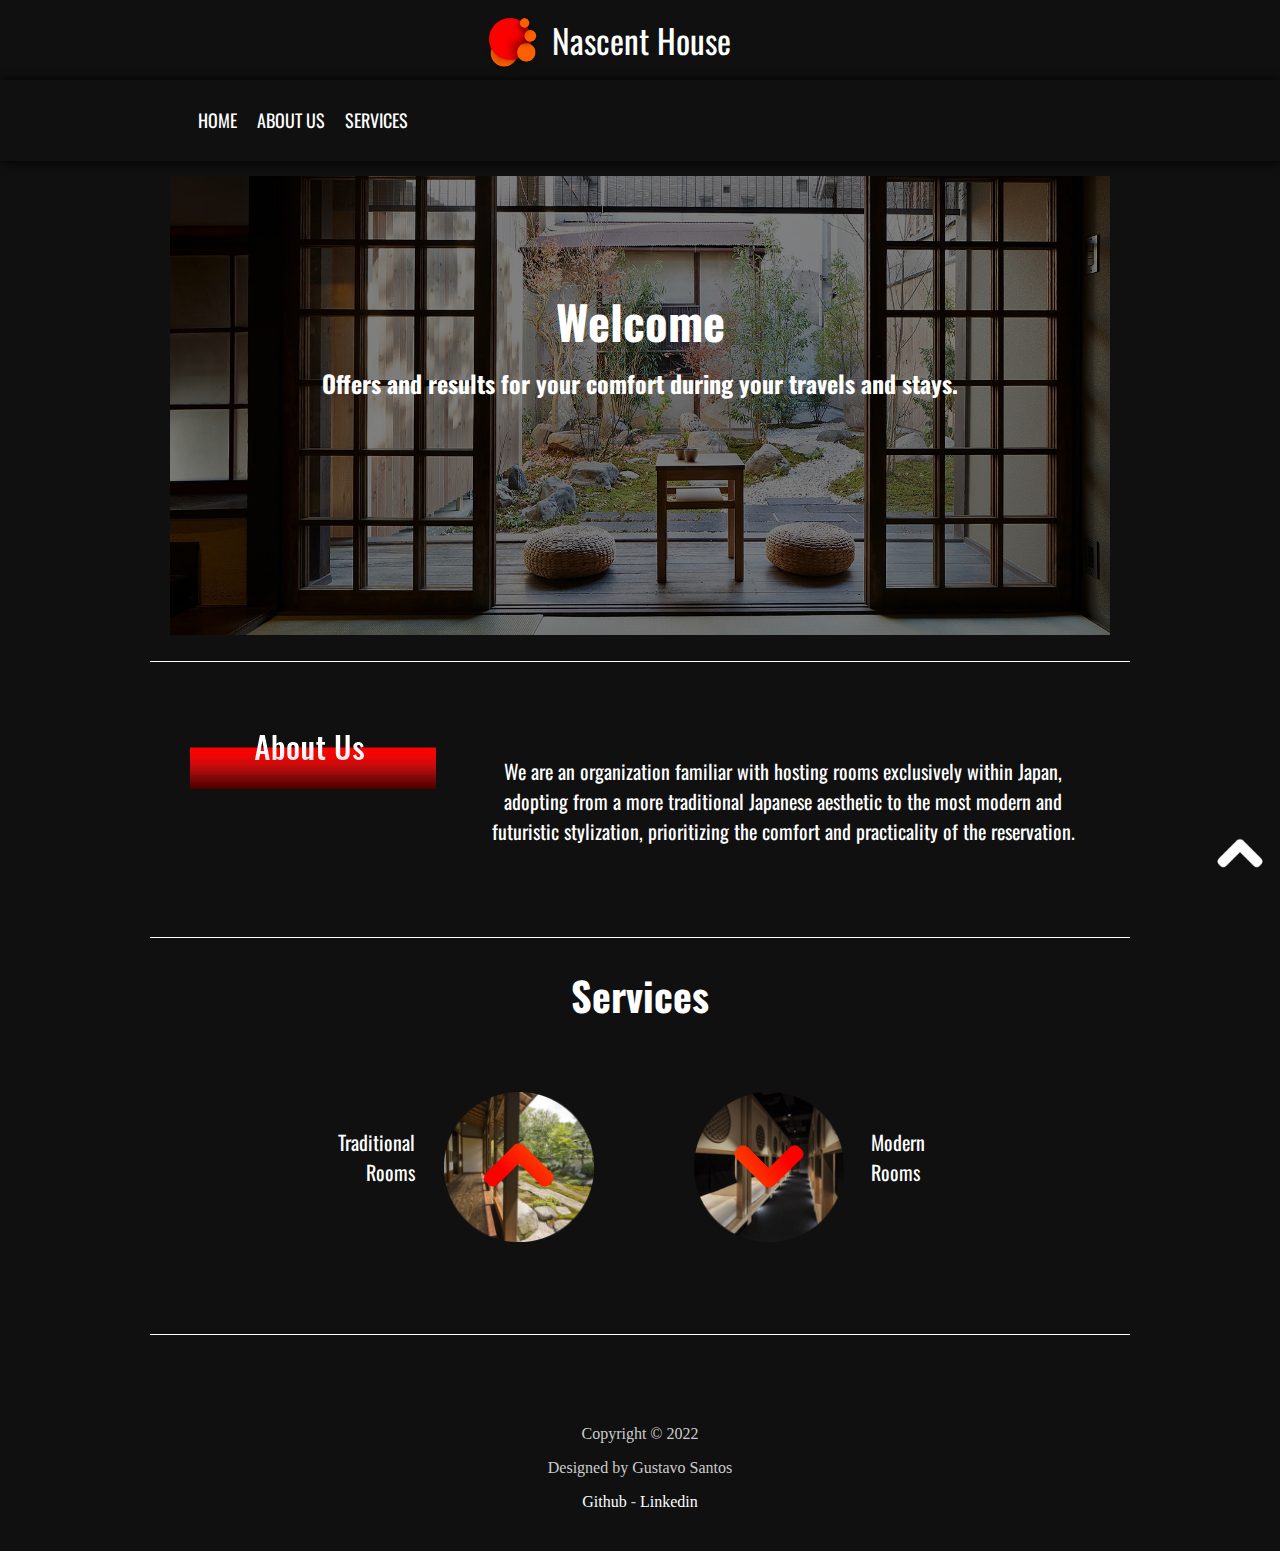
<file: index.html>
<!DOCTYPE html>
<html lang=charset"pt-br">
<head>
    <meta charset="UTF-8"/>
    <title>Nascent House</title>
    <link rel="stylesheet" href="css/myestilo.css">
    <link rel="shortcut icon" href="icon-site.png">
    <style>
    @media (max-width:980px){
        div.mod-info p {
        padding-left: 22px;
        }
    }
    @media (max-width:915px){
        div.mod-info p {
        padding-left: 28px;
        }
    }
    @media (max-width:865px){
    div.about-us {
        height: 200px;
        width: 50%;
        position: relative;
        top: 60px;
    }
    div.about-us p {
        margin: 0px;
        padding-left: 45px;
    }
    section#about-main {
        height: 300px;
    }
    figure.hi-im {
        width: 32.9%;
        position: relative;
        margin: 0px;
        float: left;
        margin-left: 30px;
    }
    div.services {
        height: 413px;
    }
    div.tradi-info {
        margin-top: 190px;
        height: 100px;
        left: 24.5%;
    }
    div.tradi-info p {
        text-align: center;
        margin: 0px;
    }
    div.mod-info {
        height: 80px;
        margin-top: 191px;
        left: 46%;
    }
    div.mod-info p {
        margin: 0px;
        text-align: center;
    }
    figure.modern2 {
        padding-left: 5%;
    }
    }
    @media (max-width:830px){
    div.services {
        height: 670px;
    }
    div.traditional {
        width: 68%;
    }
    div.tradi-info {
        margin-top: 190px;
        height: 100px;
        left: 36%;
    }
    div.modern {
        margin-left: 0px;
        margin-top: 280px;
        width: 57%;
    }
    div.mod-info {
        margin-top: 451px;
        left: 34%;
    }
    figure.modern2 {
        width: 32%;
        padding-left: 72%;
    }
    }
    @media (max-width:785px) {
    div.tradi-info {
        margin-top: 190px;
        height: 100px;
        left: 36%;
    }
    div.mod-info {
        margin-top: 451px;
        left: 34%;
    }    
    }
    @media (max-width:755px){
        div.tradi-info {
        margin-top: 190px;
        height: 100px;
        left: 36.5%;
    }
    div.mod-info {
        margin-top: 451px;
        left: 33.5%;
    }   
    }
    @media (max-width:740px){
    div.about-us {
        height: 200px;
        width: 50%;
        position: relative;
        float: left;
        left: 15%;
        top: 35px;
        margin-left: 50px;
    }
    div.about-us p {
        margin: 0px;
        padding-left: 0px;
    }
    section#about-main {
        height: 330px;
    }
    figure.hi-im {
        width: 34%;
        position: relative;
        margin: 0px;
        float: left;
        margin-left: 30%;
    }    
    div.services {
        height: 670px;
    }
    div.traditional {
        width: 67%;
    }
    div.modern {
        margin-left: 0px;
        margin-top: 280px;
        width: 56%;
    }
    figure.modern2 {
        width: 32%;
        padding-left: 72%;
    }
    }
    @media (max-width:716px){
    section#about-main {
            height: 370px;
    }
    div.services {
        height: 670px;
    }
    div.traditional {
        width: 66%;
    }
    div.modern {
        margin-left: 0px;
        margin-top: 280px;
        width: 55%;
    }
    figure.modern2 {
        width: 32%;
        padding-left: 72%;
    }
    div.mod-info {
        margin-top: 451px;
        left: 32%;
    }   
    }
    @media (max-width:690px) {
        div.mod-info {
        margin-top: 451px;
        left: 31%;
    }   
    }
    @media (max-width:656px) {
        div.mod-info {
        margin-top: 451px;
        left: 30%;
    }   
    }
    @media (max-width:685px){
    div.services {
        height: 670px;
    }
    div.traditional {
        width: 65%;
    }
    div.modern {
        margin-left: 0px;
        margin-top: 280px;
        width: 54%;
    }
    figure.modern2 {
        width: 32%;
        padding-left: 72%;
    }
    }
    @media (max-width:670px){
    figure.hi-im {
        width: 34%;
        position: relative;
        margin: 0px;
        float: left;
        margin-left: 29%;
    }  
    }
    @media (max-width:640px){
        section#about-main {
            height: 390px;
        }
        figure.hi-im {
        width: 34%;
        position: relative;
        margin: 0px;
        float: left;
        margin-left: 28%;
    }  
        div.services {
        height: 670px;
    }
        div.traditional {
        width: 63%;
    }
        div.modern {
        margin-left: 0px;
        margin-top: 280px;
        width: 53%;
    }
        figure.modern2 {
        width: 32%;
        padding-left: 72%;
    }
    }
    @media (max-width:630px){
        div.mod-info {
        margin-top: 451px;
        left: 29%;
    }   
    }
    @media (max-width:609px){
    div.services {
        height: 670px;
    }
    div.traditional {
        width: 63%;
    }
    div.modern {
        margin-left: 0px;
        margin-top: 280px;
        width: 53%;
    }
    figure.modern2 {
        width: 32%;
        padding-left: 72%;
    }
    }
    @media (max-width:580px){
        div.mod-info {
        margin-top: 451px;
        left: 28%;
    }   
    }
    @media (max-width:560px){
    div.services {
        height: 670px;
    }
    div.traditional {
        width: 62%;
    }
    div.modern {
        margin-left: 0px;
        margin-top: 280px;
        width: 52%;
    }
    figure.modern2 {
        width: 32%;
        padding-left: 72%;
    }
    div.mod-info {
        margin-top: 451px;
        left: 27%;
    }   
    }
    @media (max-width:532px){
        section#about-main {
            height: 410px;
        }
        figure.hi-im {
        width: 34%;
        position: relative;
        margin: 0px;
        float: left;
        margin-left: 26%;
    }
        div.services {
        height: 670px;
    }
        div.traditional {
        width: 60%;
    }
        div.modern {
        margin-left: 0px;
        margin-top: 280px;
        width: 50%;
    }
        figure.modern2 {
        width: 32%;
        padding-left: 72%;
    }
    div.mod-info {
        margin-top: 451px;
        left: 25%;
    }   
    }
    @media (max-width:515px){
    div.services {
        height: 670px;
    }
    div.traditional {
        width: 59%;
    }
    div.modern {
        margin-left: 0px;
        margin-top: 280px;
        width: 50%;
    }
    figure.modern2 {
        width: 32%;
        padding-left: 72%;
    }
    div.mod-info {
        margin-top: 451px;
        left: 25%;
    }   
    }
    @media (max-width:480px){
        section#about-main {
            height: 430px;
        }
        figure.hi-im {
        width: 34%;
        position: relative;
        margin: 0px;
        float: left;
        margin-left: 23%;
    }
        div.services {
        height: 670px;
    }
        div.traditional {
        width: 57%;
    }
        div.modern {
        margin-left: 0px;
        margin-top: 280px;
        width: 47%;
    }
        figure.modern2 {
        width: 32%;
        padding-left: 72%;
    }
    div.mod-info {
        margin-top: 451px;
        left: 22%;
    }   
    }
    @media(max-width: 465px){
    .site-name {
        width: 65%;
    }
    .logo {
        width: 35%;
    }
        div.services {
        height: 650px;
    }
        div.traditional {
        width: 55%;
    }
        div.modern {
        margin-left: 0px;
        margin-top: 280px;
        width: 45%;
    }
        figure.modern2 {
        width: 32%;
        padding-left: 72%;
    }
        div.mod-info {
        margin-top: 451px;
        left: 20%;
    }   
        div.tradi-info {
            width: 25.5%;
        }
    }
    @media (max-width:420px){
    div.services {
        height: 670px;
    }
    div.traditional {
        width: 53%;
    }
    div.modern {
        margin-left: 0px;
        margin-top: 280px;
        width: 45%;
    }
    figure.modern2 {
        width: 32%;
        padding-left: 72%;
    }
    div.mod-info {
        margin-top: 451px;
        left: 18%;
    }   
    }
    @media(max-width: 333px){
    .menu ul {
        padding-left: 35px;
    }
    .site-name {
        width: 68%;
    }
    .logo {
        width: 32%;
    }
    }
    </style>
</head>
<body>
    <header id="top1">
    <section id="top">
        <div class="logo">
            <img src="img/header/logoic.png" width="80"/>
        </div>
            <div class="site-name">
                <p>Nascent House</p>
            </div>
    </section>
    </header>
    <main class="col-100 menu-info">
        <div class="header-2">
           <nav class="menu">
               <ul>
                   <li><a href="index.html">Home</a></li>
                   <li><a href="index.html#about-main">About Us</a></li>
                   <li><a href="index.html#services-main">Services</a></li>
               </ul>
            </nav>
        </div>
    </main>
        <main class="body-site">
        <section id="showcase">
            <figure class="showcase-img"><img src="img/body/showcase/showcase-house.jpg">
                <figcaption class="welcome"><h2>Welcome </br><p style="font-family: 'Oswald', sans-serif;
                    font-size: 18pt;">Offers and results for your comfort during your travels and stays.</p></h2></figcaption>
            </figure>
        </section>
        <section id="about-main">
        <div class="hi-im">
        <figure class="hi-im">
            <img src="img/body/about-us/logoic12p.png" height="71">
            <figcaption>
                <img src="img/body/about-us/shadow-hi2.png">
            </figcaption>
        </figure>
        <div class="about-us">
            <p>We are an organization familiar with hosting rooms exclusively within Japan, adopting from a more traditional Japanese aesthetic to the most modern and futuristic stylization, prioritizing the comfort and practicality of the reservation.</p>
        </div>
        </div>
        </section>
        <section id="services-main">
        <div class="services">
                <h1>Services</h1>
                <div class="traditional">
                <figure class="traditional2"><img src="img/body/services/traditional-icon.png" width="150">
                <figcaption>
                    <a href="traditional-rooms.html">
                    <img src="img/body/services/arrow-up2.png" width="70">
                    </a>
                </figcaption>
                </figure>
                </div>
                <div class="modern">
                <figure class="modern2">
                    <img src="img/body/services/modern-icon.png" width="150">
                <figcaption>
                    <a href="modern-rooms.html">
                    <img src="img/body/services/arrow-down2.png" width="70">
                    </a>
                </figcaption>
                </figure>
                </div>
                <div class="info-serv">
                    <div class="tradi-info">
                        <p>Traditional</br>Rooms</p>
                    </div>
                    <div class="mod-info">
                        <p>Modern</br>Rooms</p>
                    </div>
                </div>
        </div>
        </section>
        <div id="go-top">
            <a href="index.html#top">
            <img src="img/body/services/arrow-up.png" width="60">
            </a>
        </div>
        <footer>
        <P>Copyright © 2022</P>
        <p>Designed by Gustavo Santos</p>
        <p><a href="https://github.com/difarse">Github </a>- <a href="https://www.linkedin.com/in/gustavo-santos-b78b32196/">Linkedin</a></p>
        </footer>
        </main>
</body>
</html>
</file>
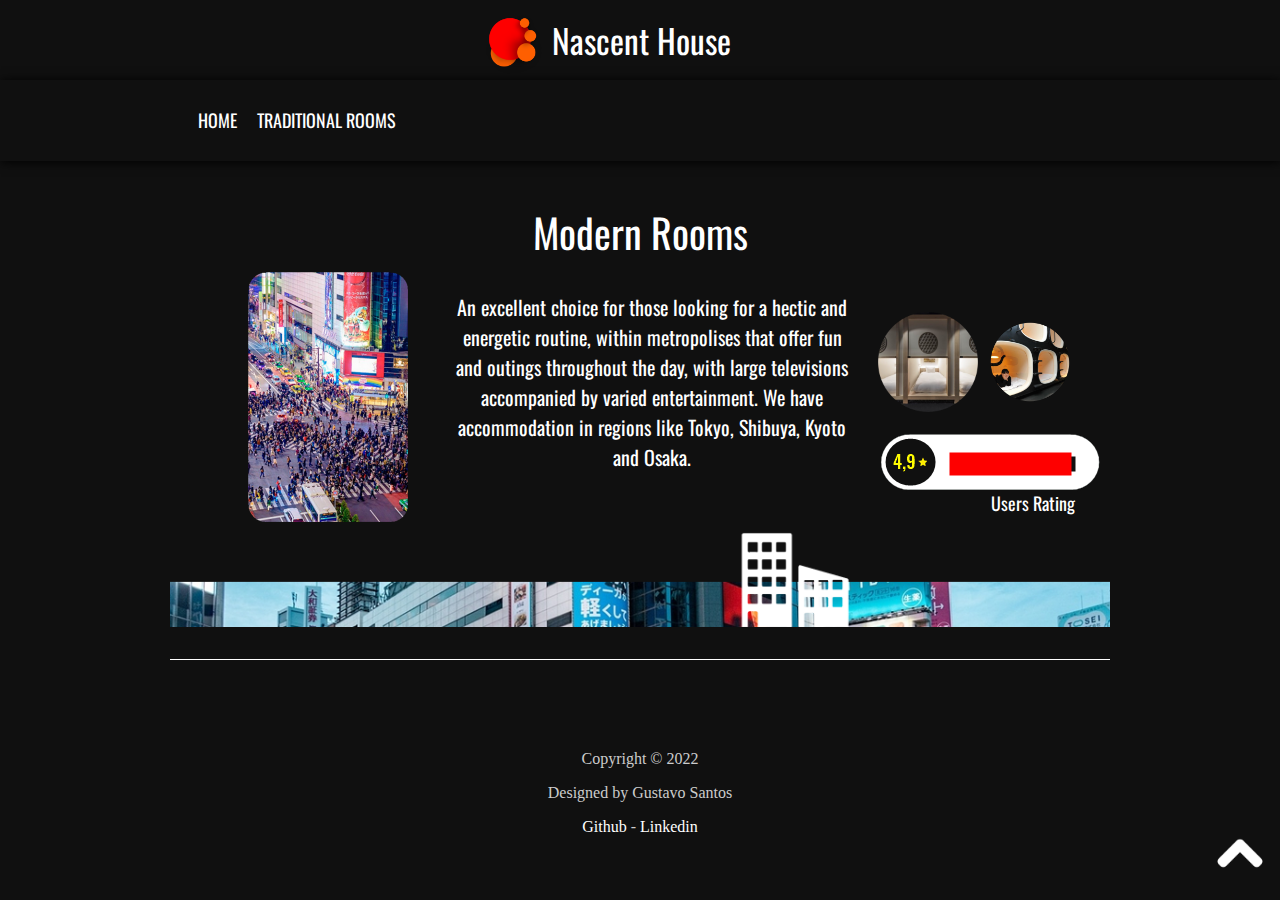
<file: modern-rooms.html>
<!DOCTYPE html>
<html lang=charset"pt-br">
<head>
    <meta charset="UTF-8"/>
    <title>Nascent House</title>
    <link rel="stylesheet" href="css/myestilo.css">
    <link rel="shortcut icon" href="icon-site.png">
    <style>
    @media (max-width:955px){
        div.main-title p {
        padding-left: 20px;
        }
        div.img-info {
        top: 290px;
        width: 40%;
        height: 250px;
        }
        div.img-info img {
        float: right;
        }
        div.mini-img {
        top: 290px;
        margin-left: 450px;
        }
        div.mini-img2 {
        top: 290px;
        margin-left: 585px;
        }
        div.checkouts {
        margin-left: 475px;
        top: 400px;
        }
        div.subtitle-check {
        top: 440px;
        left: 575px;
        }
        div.long-img {
        height: 150px;
        }
        div.long-img {
        opacity: 0;
        }
        div.divisor {
            margin-top: 180px;
        }
        footer p {
            padding-right: 30px;
        }
    }
    @media (max-width:890px) {
        div.main-title p {
            padding-left: 0px;
            padding-right: 11%;
        }
        div.desc-info {
            margin-left: 220px;
        }
        div.img-info {
        top: 290px;
        width: 35%;
        height: 250px;
        }
        div.img-info img {
        float: right;
        }
        div.mini-img {
        top: 290px;
        margin-left: 400px;
        }
        div.mini-img2 {
        top: 290px;
        margin-left: 535px;
        }
        div.checkouts {
        margin-left: 425px;
        top: 400px;
        }
        div.subtitle-check {
        top: 440px;
        left: 525px;
        }
        div.long-img {
        height: 150px;
        }
        div.long-img {
        top: 280px;
        }
        div.divisor {
            margin-top: 180px;
        }
        footer p {
            padding-right: 90px;
        }
    }    
    @media (max-width:840px) {
        div.main-title p {
            padding-left: 0px;
            padding-right: 15%;
        }
        div.desc-info {
        margin-left: 200px;
        }
        div.img-info {
        top: 290px;
        width: 32%;
        height: 250px;
        }
        div.img-info img {
        float: right;
        }
        div.mini-img {
        top: 290px;
        margin-left: 372px;
        }
        div.mini-img2 {
        top: 290px;
        margin-left: 508px;
        }
        div.checkouts {
        margin-left: 398px;
        top: 400px;
        }
        div.subtitle-check {
        top: 440px;
        left: 498px;
        }
        div.long-img {
        height: 150px;
        }
        div.long-img {
        top: 280px;
        }
        div.divisor {
            margin-top: 180px;
        }  
        footer p {
            padding-right: 140px;
        }
    }
    @media (max-width:800px) {
        div.main-title p {
            padding-left: 0px;
            padding-right: 17%;
        }
        div.desc-info {
        margin-left: 190px;
        }
        div.img-info {
        top: 290px;
        width: 31%;
        height: 250px;
        }
        div.img-info img {
        float: right;
        }
        div.mini-img {
        top: 290px;
        margin-left: 362px;
        }
        div.mini-img2 {
        top: 290px;
        margin-left: 498px;
        }
        div.checkouts {
        margin-left: 388px;
        top: 400px;
        }
        div.subtitle-check {
        top: 440px;
        left: 488px;
        }
        div.long-img {
        height: 150px;
        }
        div.long-img {
        top: 280px;
        }
        div.divisor {
            margin-top: 180px;
        }     
    }
    @media (max-width: 750px) {
        div.main-title p {
            padding-left: 0px;
            padding-right: 22%;
        }
        div.desc-info {
        margin-left: 170px;
        }
        div.img-info {
        top: 290px;
        width: 29%;
        height: 250px;
        }
        div.img-info img {
        float: right;
        }
        div.mini-img {
        top: 290px;
        margin-left: 342px;
        }
        div.mini-img2 {
        top: 290px;
        margin-left: 478px;
        }
        div.checkouts {
        margin-left: 368px;
        top: 400px;
        }
        div.subtitle-check {
        top: 440px;
        left: 468px;
        }
        div.long-img {
        height: 150px;
        }
        div.long-img {
        top: 280px;
        }
        div.divisor {
            margin-top: 180px;
        }
        footer p {
            padding-right: 230px;
        }
    }
    @media (max-width: 700px) {
        div.main-title p {
        padding-left: 0px;
        padding-right: 30%;
        }
        div.desc-info {
        margin-left: 130px;
        }
        div.img-info {
        top: 290px;
        width: 25%;
        height: 250px;
        }
        div.img-info img {
        float: right;
        }
        div.mini-img {
        top: 290px;
        margin-left: 303px;
        }
        div.mini-img2 {
        top: 290px;
        margin-left: 439px;
        }
        div.checkouts {
        margin-left: 329px;
        top: 400px;
        }
        div.subtitle-check {
        top: 440px;
        left: 429px;
        }
        div.long-img {
        height: 150px;
        }
        div.long-img {
        top: 280px;
        }
        div.divisor {
            margin-top: 180px;
        }    
        footer p {
            padding-right: 300px;
        }
    }
    @media (max-width: 640px) {
        div.main-title p {
        padding-left: 0px;
        padding-right: 36%;
        }
        div.desc-info {
        margin-left: 100px;
        }
        div.img-info {
        top: 290px;
        width: 22%;
        height: 250px;
        }
        div.img-info img {
        float: right;
        }
        div.mini-img {
        top: 290px;
        margin-left: 275px;
        }
        div.mini-img2 {
        top: 290px;
        margin-left: 410px;
        }
        div.checkouts {
        margin-left: 301px;
        top: 400px;
        }
        div.subtitle-check {
        top: 440px;
        left: 400px;
        }
        div.long-img {
        height: 150px;
        }
        div.long-img {
        top: 280px;
        }
        div.divisor {
            margin-top: 180px;
        }    
        footer p {
            padding-right: 370px;
        }
    }
    @media (max-width: 570px) {
        div.main-title p {
        padding-left: 0px;
        padding-right: 43%;
        }
        div.desc-info {
        margin-left: 70px;
        }
        div.img-info {
        top: 290px;
        width: 19%;
        height: 250px;
        }
        div.img-info img {
        float: right;
        }
        div.mini-img {
        top: 290px;
        margin-left: 247px;
        }
        div.mini-img2 {
        top: 290px;
        margin-left: 382px;
        }
        div.checkouts {
        margin-left: 272px;
        top: 400px;
        }
        div.subtitle-check {
        top: 440px;
        left: 373px;
        }
        div.long-img {
        height: 150px;
        }
        div.long-img {
        top: 280px;
        }
        div.divisor {
            margin-top: 180px;
        }    
        footer p {
            padding-right: 420px;
        }
    }
    @media (max-width: 520px) {
        div.main-title p {
        padding-left: 0px;
        padding-right: 49%;
        }
        div.desc-info {
        margin-left: 40px;
        }
        div.img-info {
        top: 290px;
        width: 16%;
        height: 250px;
        }
        div.img-info img {
        float: right;
        }
        div.mini-img {
        top: 290px;
        margin-left: 218px;
        }
        div.mini-img2 {
        top: 290px;
        margin-left: 353px;
        }
        div.checkouts {
        margin-left: 244px;
        top: 400px;
        }
        div.subtitle-check {
        top: 440px;
        left: 343px;
        }
        div.long-img {
        height: 150px;
        }
        div.long-img {
        top: 280px;
        }
        div.divisor {
            margin-top: 180px;
        }    
        footer p {
            padding-right: 450px;
        }
    }
    @media (max-width: 490px) {
        div.main-title p {
        padding-left: 0px;
        padding-right: 51%;
        }
        div.desc-info {
        margin-left: 30px;
        }
        div.img-info {
        top: 290px;
        width: 15%;
        height: 250px;
        }
        div.img-info img {
        float: right;
        }
        div.mini-img {
        top: 290px;
        margin-left: 209px;
        }
        div.mini-img2 {
        top: 290px;
        margin-left: 344px;
        }
        div.checkouts {
        margin-left: 235px;
        top: 400px;
        }
        div.subtitle-check {
        top: 440px;
        left: 335px;
        }
        div.long-img {
        height: 150px;
        }
        div.long-img {
        top: 280px;
        }
        div.divisor {
            margin-top: 180px;
        }   
        footer p {
            padding-right: 470px;
        } 
    }
    @media (max-width: 480px) {
        div.main-title p {
        padding-left: 0px;
        padding-right: 53%;
        }
        div.desc-info {
        margin-left: 20px;
        }
        div.img-info {
        top: 290px;
        width: 12%;
        height: 250px;
        }
        div.img-info img {
        float: right;
        }
        div.mini-img {
        top: 290px;
        margin-left: 183px;
        }
        div.mini-img2 {
        top: 290px;
        margin-left: 319px;
        }
        div.checkouts {
        margin-left: 205px;
        top: 400px;
        }
        div.subtitle-check {
        top: 440px;
        left: 305px;
        }
        div.long-img {
        height: 150px;
        }
        div.long-img {
        top: 280px;
        }
        div.divisor {
            margin-top: 180px;
        } 
        footer p {
            padding-right: 500px;
        }
    }
    </style>
    <body>
</head>
<body>
    <header id="top1">
        <section id="top">
            <div class="logo">
                <img src="img/header/logoic.png" width="80"/>
            </div>
                <div class="site-name">
                    <p>Nascent House</p>
                </div>
        </section>
        </header>
        <main class="col-100 menu-info">
            <div class="header-2">
               <nav class="menu">
                   <ul>
                       <li><a href="index.html">Home</a></li>
                       <li><a href="traditional-rooms.html">Traditional Rooms</a></li>
                   </ul>
                </nav>
            </div>
        </main>
        <main class="body-rooms">
            <div class="main-title">
            <p>Modern Rooms</p>
            </div>
            <div class="info-rooms">
                <div class="desc-info">
                    <p>An excellent choice for those looking for a hectic and energetic routine, within metropolises that offer fun and outings throughout the day, with large televisions accompanied by varied entertainment. We have accommodation in regions like Tokyo, Shibuya, Kyoto and Osaka.</p>
                </div>
                <div class="img-info">
                    <img src="img/modern-rooms/img-verticall.png">
                </div>
                <div class="mini-img">
                    <img src="img/modern-rooms/modern-1.png" width="100">
                </div>
                <div class="mini-img2">
                    <img src="img/modern-rooms/modern-2.png" width="80">
                </div>
                <div class="subtitle-check">
                    <p><a href="">Users Rating</a></p>
                </div>
                <div class="checkouts">
                    <img src="img/modern-rooms/client-check232.png">
                </div>
            </div>
            <div class="long-img">
                <img src="img/modern-rooms/img-horizontal2.png">
            </div>
            <div class="divisor">
                <br/>
            </div>
            <div id="go-top">
                <a href="modern-rooms.html#top">
                <img src="img/body/services/arrow-up.png" width="60">
                </a>
            </div>
    <footer>
        <P>Copyright © 2022</P>
        <p>Designed by Gustavo Santos</p>
        <p><a href="https://github.com/difarse">Github </a>- <a href="https://www.linkedin.com/in/gustavo-santos-b78b32196/">Linkedin</a></p>
    </footer>
    </main>
</body>
</html>
</file>
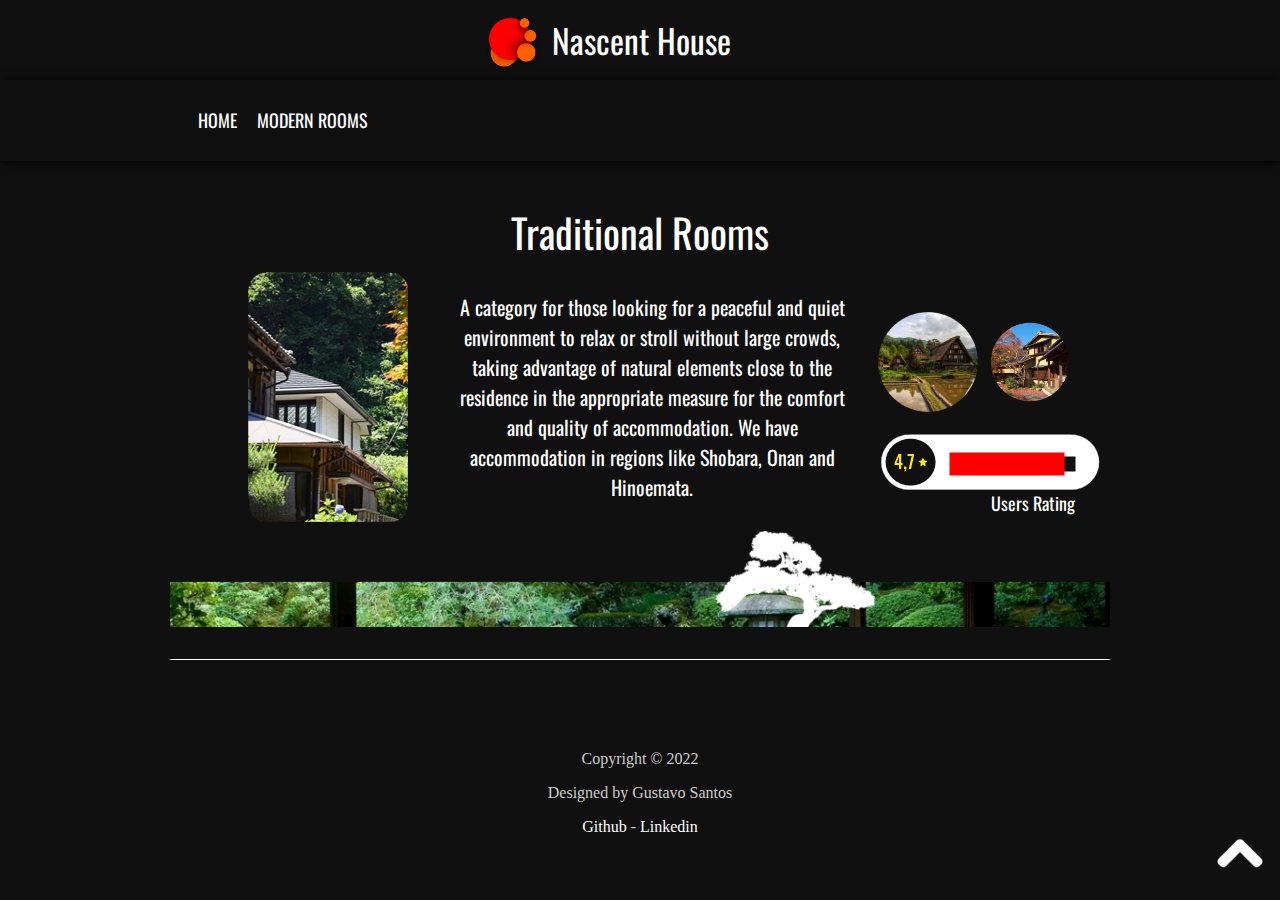
<file: traditional-rooms.html>
<!DOCTYPE html>
<html lang=charset"pt-br">
<head>
    <meta charset="UTF-8"/>
    <title>Nascent House - Traditional Rooms</title>
    <link rel="stylesheet" href="css/myestilo.css">
    <link rel="shortcut icon" href="icon-site.png">
    <style>
    @media (max-width:955px){
        div.main-title p {
        padding-left: 20px;
        }
        div.img-info {
        top: 290px;
        width: 40%;
        height: 250px;
        }
        div.img-info img {
        float: right;
        }
        div.mini-img {
        top: 290px;
        margin-left: 450px;
        }
        div.mini-img2 {
        top: 290px;
        margin-left: 585px;
        }
        div.checkouts {
        margin-left: 475px;
        top: 400px;
        }
        div.subtitle-check {
        top: 440px;
        left: 575px;
        }
        div.long-img {
        height: 150px;
        }
        div.long-img {
        opacity: 0;
        }
        div.divisor {
            margin-top: 180px;
        }
        footer p {
            padding-right: 30px;
        }
    }
    @media (max-width:890px) {
        div.main-title p {
            padding-left: 0px;
            padding-right: 11%;
        }
        div.desc-info {
            margin-left: 220px;
        }
        div.img-info {
        top: 290px;
        width: 35%;
        height: 250px;
        }
        div.img-info img {
        float: right;
        }
        div.mini-img {
        top: 290px;
        margin-left: 400px;
        }
        div.mini-img2 {
        top: 290px;
        margin-left: 535px;
        }
        div.checkouts {
        margin-left: 425px;
        top: 400px;
        }
        div.subtitle-check {
        top: 440px;
        left: 525px;
        }
        div.long-img {
        height: 150px;
        }
        div.long-img {
        top: 280px;
        }
        div.divisor {
            margin-top: 180px;
        }
        footer p {
            padding-right: 90px;
        }
    }    
    @media (max-width:840px) {
        div.main-title p {
            padding-left: 0px;
            padding-right: 15%;
        }
        div.desc-info {
        margin-left: 200px;
        }
        div.img-info {
        top: 290px;
        width: 32%;
        height: 250px;
        }
        div.img-info img {
        float: right;
        }
        div.mini-img {
        top: 290px;
        margin-left: 372px;
        }
        div.mini-img2 {
        top: 290px;
        margin-left: 508px;
        }
        div.checkouts {
        margin-left: 398px;
        top: 400px;
        }
        div.subtitle-check {
        top: 440px;
        left: 498px;
        }
        div.long-img {
        height: 150px;
        }
        div.long-img {
        top: 280px;
        }
        div.divisor {
            margin-top: 180px;
        }  
        footer p {
            padding-right: 140px;
        }
    }
    @media (max-width:800px) {
        div.main-title p {
            padding-left: 0px;
            padding-right: 17%;
        }
        div.desc-info {
        margin-left: 190px;
        }
        div.img-info {
        top: 290px;
        width: 31%;
        height: 250px;
        }
        div.img-info img {
        float: right;
        }
        div.mini-img {
        top: 290px;
        margin-left: 362px;
        }
        div.mini-img2 {
        top: 290px;
        margin-left: 498px;
        }
        div.checkouts {
        margin-left: 388px;
        top: 400px;
        }
        div.subtitle-check {
        top: 440px;
        left: 488px;
        }
        div.long-img {
        height: 150px;
        }
        div.long-img {
        top: 280px;
        }
        div.divisor {
            margin-top: 180px;
        }     
    }
    @media (max-width: 750px) {
        div.main-title p {
            padding-left: 0px;
            padding-right: 22%;
        }
        div.desc-info {
        margin-left: 170px;
        }
        div.img-info {
        top: 290px;
        width: 29%;
        height: 250px;
        }
        div.img-info img {
        float: right;
        }
        div.mini-img {
        top: 290px;
        margin-left: 342px;
        }
        div.mini-img2 {
        top: 290px;
        margin-left: 478px;
        }
        div.checkouts {
        margin-left: 368px;
        top: 400px;
        }
        div.subtitle-check {
        top: 440px;
        left: 468px;
        }
        div.long-img {
        height: 150px;
        }
        div.long-img {
        top: 280px;
        }
        div.divisor {
            margin-top: 180px;
        }
        footer p {
            padding-right: 230px;
        }
    }
    @media (max-width: 700px) {
        div.main-title p {
        padding-left: 0px;
        padding-right: 30%;
        }
        div.desc-info {
        margin-left: 130px;
        }
        div.img-info {
        top: 290px;
        width: 25%;
        height: 250px;
        }
        div.img-info img {
        float: right;
        }
        div.mini-img {
        top: 290px;
        margin-left: 303px;
        }
        div.mini-img2 {
        top: 290px;
        margin-left: 439px;
        }
        div.checkouts {
        margin-left: 329px;
        top: 400px;
        }
        div.subtitle-check {
        top: 440px;
        left: 429px;
        }
        div.long-img {
        height: 150px;
        }
        div.long-img {
        top: 280px;
        }
        div.divisor {
            margin-top: 180px;
        }    
        footer p {
            padding-right: 300px;
        }
    }
    @media (max-width: 640px) {
        div.main-title p {
        padding-left: 0px;
        padding-right: 36%;
        }
        div.desc-info {
        margin-left: 100px;
        }
        div.img-info {
        top: 290px;
        width: 22%;
        height: 250px;
        }
        div.img-info img {
        float: right;
        }
        div.mini-img {
        top: 290px;
        margin-left: 275px;
        }
        div.mini-img2 {
        top: 290px;
        margin-left: 410px;
        }
        div.checkouts {
        margin-left: 301px;
        top: 400px;
        }
        div.subtitle-check {
        top: 440px;
        left: 400px;
        }
        div.long-img {
        height: 150px;
        }
        div.long-img {
        top: 280px;
        }
        div.divisor {
            margin-top: 180px;
        }    
        footer p {
            padding-right: 370px;
        }
    }
    @media (max-width: 570px) {
        div.main-title p {
        padding-left: 0px;
        padding-right: 43%;
        }
        div.desc-info {
        margin-left: 70px;
        }
        div.img-info {
        top: 290px;
        width: 19%;
        height: 250px;
        }
        div.img-info img {
        float: right;
        }
        div.mini-img {
        top: 290px;
        margin-left: 247px;
        }
        div.mini-img2 {
        top: 290px;
        margin-left: 382px;
        }
        div.checkouts {
        margin-left: 272px;
        top: 400px;
        }
        div.subtitle-check {
        top: 440px;
        left: 373px;
        }
        div.long-img {
        height: 150px;
        }
        div.long-img {
        top: 280px;
        }
        div.divisor {
            margin-top: 180px;
        }    
        footer p {
            padding-right: 420px;
        }
    }
    @media (max-width: 520px) {
        div.main-title p {
        padding-left: 0px;
        padding-right: 49%;
        }
        div.desc-info {
        margin-left: 40px;
        }
        div.img-info {
        top: 290px;
        width: 16%;
        height: 250px;
        }
        div.img-info img {
        float: right;
        }
        div.mini-img {
        top: 290px;
        margin-left: 218px;
        }
        div.mini-img2 {
        top: 290px;
        margin-left: 353px;
        }
        div.checkouts {
        margin-left: 244px;
        top: 400px;
        }
        div.subtitle-check {
        top: 440px;
        left: 343px;
        }
        div.long-img {
        height: 150px;
        }
        div.long-img {
        top: 280px;
        }
        div.divisor {
            margin-top: 180px;
        }    
        footer p {
            padding-right: 450px;
        }
    }
    @media (max-width: 490px) {
        div.main-title p {
        padding-left: 0px;
        padding-right: 51%;
        }
        div.desc-info {
        margin-left: 30px;
        }
        div.img-info {
        top: 290px;
        width: 15%;
        height: 250px;
        }
        div.img-info img {
        float: right;
        }
        div.mini-img {
        top: 290px;
        margin-left: 209px;
        }
        div.mini-img2 {
        top: 290px;
        margin-left: 344px;
        }
        div.checkouts {
        margin-left: 235px;
        top: 400px;
        }
        div.subtitle-check {
        top: 440px;
        left: 335px;
        }
        div.long-img {
        height: 150px;
        }
        div.long-img {
        top: 280px;
        }
        div.divisor {
            margin-top: 180px;
        }   
        footer p {
            padding-right: 470px;
        } 
    }
    @media (max-width: 480px) {
        div.main-title p {
        padding-left: 0px;
        padding-right: 53%;
        }
        div.desc-info {
        margin-left: 20px;
        }
        div.img-info {
        top: 290px;
        width: 12%;
        height: 250px;
        }
        div.img-info img {
        float: right;
        }
        div.mini-img {
        top: 290px;
        margin-left: 183px;
        }
        div.mini-img2 {
        top: 290px;
        margin-left: 319px;
        }
        div.checkouts {
        margin-left: 205px;
        top: 400px;
        }
        div.subtitle-check {
        top: 440px;
        left: 305px;
        }
        div.long-img {
        height: 150px;
        }
        div.long-img {
        top: 280px;
        }
        div.divisor {
            margin-top: 180px;
        } 
        footer p {
            padding-right: 500px;
        }
    }
    </style>
    <body>
</head>
<body>
    <header id="top1">
        <section id="top">
            <div class="logo">
                <img src="img/header/logoic.png" width="80"/>
            </div>
                <div class="site-name">
                    <p>Nascent House</p>
                </div>
        </section>
        </header>
        <main class="col-100 menu-info">
            <div class="header-2">
               <nav class="menu">
                   <ul>
                       <li><a href="index.html">Home</a></li>
                       <li><a href="modern-rooms.html">Modern Rooms</a></li>
                   </ul>
                </nav>
            </div>
        </main>
    <main class="body-rooms">
            <div class="main-title">
            <p>Traditional Rooms</p>
            </div>
            <div class="info-rooms">
                <div class="desc-info">
                    <p>A category for those looking for a peaceful and quiet environment to relax or stroll without large crowds, taking advantage of natural elements close to the residence in the appropriate measure for the comfort and quality of accommodation. We have accommodation in regions like Shobara, Onan and Hinoemata.</p>
                </div>
                <div class="img-info">
                    <img src="img/traditional-rooms/img-verticall.png">
                </div>
                <div class="mini-img">
                    <img src="img/traditional-rooms/attractions-1.png" width="100">
                </div>
                <div class="mini-img2">
                    <img src="img/traditional-rooms/ambient-to-relax-1.png" width="80">
                </div>
                <div class="subtitle-check">
                    <p><a href="">Users Rating</a></p>
                </div>
                <div class="checkouts">
                    <img src="img/traditional-rooms/client-check232.png">
                </div>
            </div>
            <div class="long-img">
                <img src="img/traditional-rooms/img-horizontal.png">
            </div>
            <div class="divisor">
                <br/>
            </div>
            <div id="go-top">
                <a href="traditional-rooms.html#top">
                <img src="img/body/services/arrow-up.png" width="60">
                </a>
            </div>
    <footer>
        <P>Copyright © 2022</P>
        <p>Designed by Gustavo Santos</p>
        <p><a href="https://github.com/difarse">Github </a>- <a href="https://www.linkedin.com/in/gustavo-santos-b78b32196/">Linkedin</a></p>
    </footer>
    </main>
</body>
</html>
</file>
<file: css/myestilo.css>
@charset"UTF-8";
@import url('https://fonts.googleapis.com/css2?family=Oswald&display=swap');
body {
    width: 100%;
    height: 100%;
    margin: 0 auto;
    background-color: #101010;
}

html {
    scroll-behavior: smooth;
}  

#top {
    width: 100%;
    background-color: #101010;
    height: 80px;
}

.logo {
    position: relative;
    float: left;
    height: 80px;
    width: 43%;
}

.logo img {
    float: right;
}

.site-name {
    position: relative;
    float: right;
    height: 80px;
    width: 57%;
}


.site-name p {
    padding-top: 15px;
    float: left;
    margin: 0px;
    margin-left: 2px;
    color: white;
    font-size: 25pt;
    font-family: 'Oswald', sans-serif;
}

main {
    margin: 0 auto;
    width: 980px;
    position: relative;
}

.header-2 {
    background-color: #101010;
    width: 100%;
    max-width: 980px;
    height: auto;
    margin: 0 auto;
    padding: 8px;
}

.menu-info {
    height: 81px;
    box-shadow: 1px 1px 10px black;
}
      
.menu ul li {
    display: inline-block;
    margin: 8px;
}

.menu ul li a {
    color: white;
    text-decoration: none;
    font-size: 18px;
    text-transform: uppercase;
}

.menu {
    width: 100%;
    max-width: 980px;
    float: left;
    font-family: 'Oswald', sans-serif;
    margin-top: -5px;
}

.col-100 {
    width: 100%;
    float: left;
    position: relative;
}

.menu a:hover{
    color: #fc0000;
}

.site-name h1 {
    color: white;
    font-family: 'Oswald', sans-serif;
    margin: 10px;
}

main.body-site {
    position: relative;
    margin-top: 80px;
    width: 100%;
    max-width: 980px;
}

#showcase {
    position: relative;
    margin: 0px;
    width: 100%;
    max-width: 980px;
    height: 100%;
}

figure.showcase-img {
    position: relative;
    margin: 0 auto;
    width: 100%;
    max-width: 940px;
    height: 481px;
}

figure.showcase-img img{
    position: relative;
    width: 100%;
    height: 459px;
    margin-top: 15px;
}

figcaption.welcome {
    text-align: center;
    opacity: 1;
    position: absolute;
    top: 16px;
    background-color: rgba(0,0,0,.5);
    color: white;
    width: 100%;
    height: 95.5%;
    padding: 10px;
    box-sizing: border-box;
    transition: 2s;
}

figcaption.welcome:hover {
    opacity: 1;
    background-color: rgba(0,0,0,.8);
    transition: 2s;
}

figcaption.welcome h2 {
    font-family: 'Oswald', sans-serif;
    font-size: 35pt;
    position: relative;
    top: 100px;
    margin: 0 auto;
}

figcaption.welcome p {
    margin-top: 10px;
}

div.hi-im {
    width: 100%;
    height: 100%;
}

figure.hi-im {
    position: relative;
    top: 40px;
    width: 25.1%;
    height: 71px;
}

figure.hi-im figcaption {
    opacity: 0.7;
    position: absolute;
    height: 71px;
    top: 0px;
    box-sizing: border-box;
    transition: opacity 2s;
}

figure.hi-im:hover figcaption {
    opacity: 0;
    transition: opacity 2s;
}

div.about-us {
    display: block;
    text-align: center;
    position: absolute;
    margin-left: 286px;
    top: 25px;
    color: white;
}

div.about-us p {
    text-align: center;
    height: 130px;
    margin: 50px;
    padding-top: 19px;
    font-family: 'Oswald', sans-serif;
    font-size: 15pt;
    transition: 1s;
}

section#about-main {
    position: relative;
    width: 100%;
    max-width: 980px;
    height: 275px;
    margin-top: 20px;
    border-top: white solid 1px;
    border-bottom: white solid 1px;
}

div.services {
    display: block;
    position: relative;
    width: 100%;
    max-width: 980px;
    height: 369px;
    margin-top: 20px;
    border-bottom: white solid 1px;
}

.services h1 {
    font-family: 'Oswald', sans-serif;
    text-align: center;
    font-size: 30pt;
    color: white;
}

div.traditional {
    position: absolute;
    display: block;
    width: 50%;
    height: 189px;
    margin-top: 20px;
}

figure.traditional2 {
    position: absolute;
    height: 150px;
    margin: 0px;
    padding-left: 60%;
    margin-top: 20px;
}

figure.traditional2 figcaption {
    position: absolute;
    margin-left: 40px;
    top: 51px;
    box-sizing: border-box;
}

figure.traditional2 figcaption img {
    opacity: 1;
    transition: 2s;
}

figure.traditional2:hover figcaption img {
    opacity: 1;
    transition: 1s;
    margin-top: -17px;
}

.info-serv {
    font-family: 'Oswald', sans-serif;
    font-size: 15pt;
    color: white;
}

.tradi-info {
    position: absolute;
    width: 28.6%;
    height: 150px;
    margin-top: 40px;
}

.tradi-info p {
    padding: 15px;
    text-align: right;
}

div.modern {
    position: absolute;
    display: block;
    width: 50%;
    height: 189px;
    margin-left: 50%;
    margin-top: 20px;
}

figure.modern2 {
    position: absolute;
    display: block;
    width: 33%;
    height: 150px;
    margin: 0px;
    margin-top: 20px;
    padding-left: 11%;
}

figure.modern2 figcaption {
    position: absolute;
    margin-left: 40px;
    top: 53px;
    box-sizing: border-box;
}

figure.modern2 figcaption img {
    opacity: 1;
    transition: 2s;
}

figure.modern2:hover figcaption img {
    opacity: 1;
    transition: 1s;
    margin-top: 17px;
}

.mod-info {
    position: absolute;
    left: 72%;
    width: 251px;
    height: 150px;
    margin-top: 40px;
}

.mod-info p {
    padding: 15px;
    text-align: left;
}

.up {
    background-color : red;
    color: white;
    padding: 5px 20px;
    border-radius: 4px;
    border-color: rgb(216, 6, 6);
}
  
#go-top {
    position: fixed;
    bottom: 10px;
    right: 10px;
}

#go-top a {
    color: white;
    text-decoration: none;
}

footer {
    padding: 1.5rem;
    text-align: center;
    color: #ccc;
    margin-top: 50px;
}

footer p a {
    text-decoration: none;
    color: white;
}

footer a:hover {
    color: red;
}


/* rooms page*/

main.body-rooms {
    width: 940px;
    height: 100%;
    position: relative;
    top: 41px;
}

div.info-rooms {
    font-family: 'Oswald', sans-serif;
    text-align: center;
    position: relative;
    color: white;
    width: 100%;
}

div.main-title {
    position: relative;
    width: 100%;
    margin-bottom: 10px;
}

div.main-title p {
    font-family: 'Oswald', sans-serif;
    font-size: 30pt;
    color: white;
    text-align: center;
    margin-bottom: 10px;
}

div.info-rooms p {
    font-family: 'Oswald', sans-serif;
    font-size: 15pt;
    text-align: center;
    position: relative;
    color: white;
}

div.img-info {
    position: relative;
    text-align: left;
    width: 20.7%;
    margin-left: 78px;
}

div.img-info img {
    display: block;
}

div.desc-info {
    position: absolute;
    width: 43%;
    margin-left: 280px;
}

div.desc-info p {
    text-align: center;
}

div.mini-img {
    position: absolute;
    width: 15.5%;
    margin-left: 685px;
    top: 40px;
}

div.mini-img2 {
    position: absolute;
    width: 8%;
    margin-left: 820px;
    top: 50px;
}

div.checkouts {
    position: absolute;
    width: 8%;
    margin-left: 710px;
    top: 160px;
}

div.subtitle-check {
    position: absolute;
    display: block;
    top: 200px;
    left: 813px;
}

div.subtitle-check p {
    color: white;
    font-size: 18px;
    width: 100px;
}

div.subtitle-check p a {
    text-decoration: none;
    color: white;
}

div.long-img {
    position: relative;
    margin-top: 9px;
    margin-bottom: 1px;
}

div.long-img img {
    width: 100%;
}

div.divisor {
    margin-top: 10px;
    border-bottom: solid white 1px;
}
</file>
